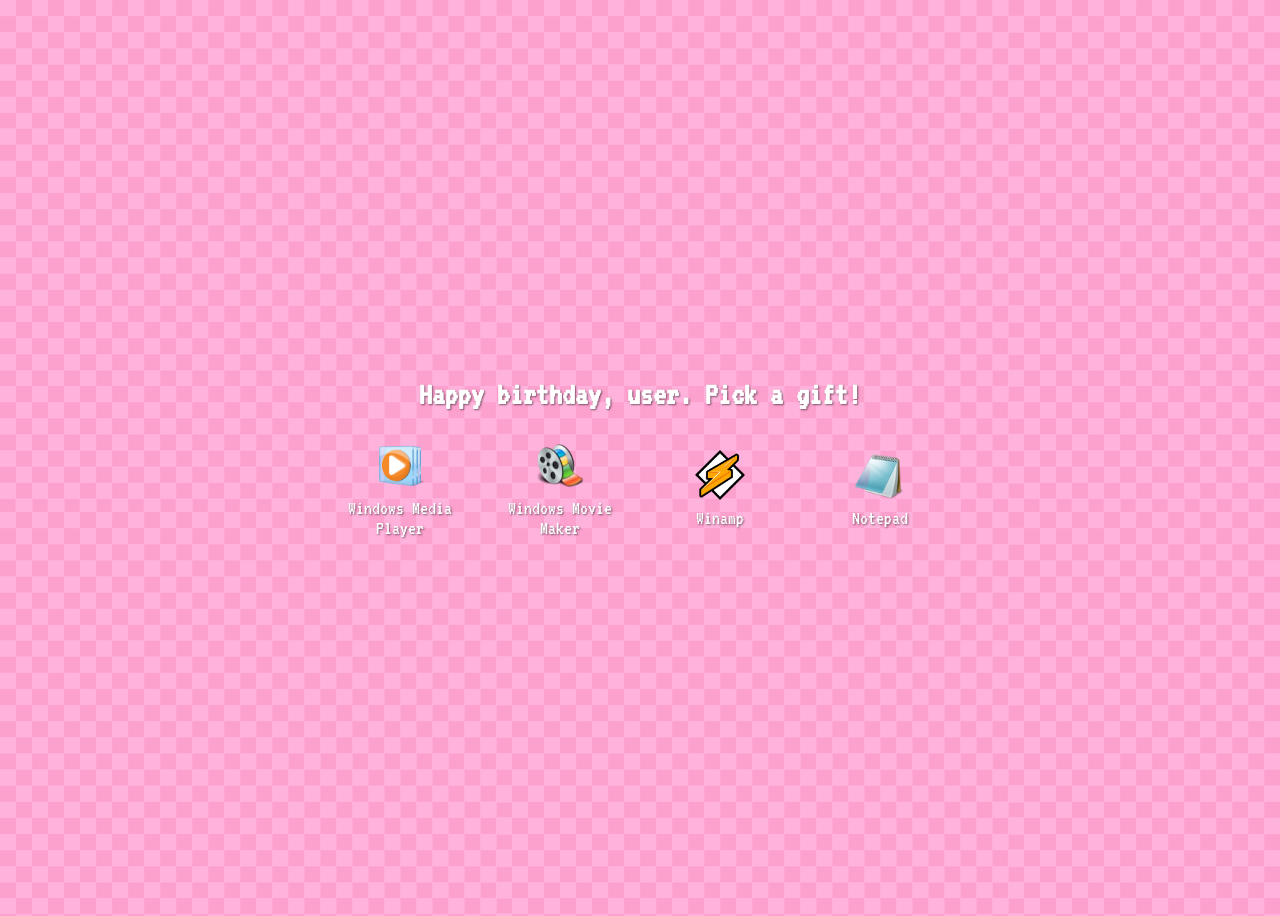
<file: index.html>
<!DOCTYPE html>
<html>
<head>
    <title>Start</title>
    <meta charset="utf-8">
    <meta name="viewport" content="width=device-width, initial-scale=1">
    <link rel="stylesheet" href="style.css" />
    <link href="https://fonts.googleapis.com/css2?family=Pixelify+Sans&family=VT323&family=Silkscreen&display=swap" rel="stylesheet">
</head>
<body>
    <div class="center-stack">
        <h1>Happy birthday, user. Pick a gift!</h1>
        <div class="icon-row">
            <div class="icon">
                <a href="page2.html">
                    <img src="images/wmp.png" />
                    <p>Windows Media Player</p>
                </a>
            </div>
            <div class="icon">
                <a href="page5.html">
                <img src="images/wmm.webp" />
                <p>Windows Movie Maker</p>
                </a>
            </div>
            <div class="icon">
                <a href="page4.html">
                    <img src="images/winamp.webp" />
                    <p>Winamp</p>
                </a>
            </div>

            <div class="icon">
                <a href="page3.html">
                    <img src="images/Notepad.webp" />
                    <p>Notepad</p>
                </a>
            </div>
        </div>
    </div>

</body>
</html>
</file>
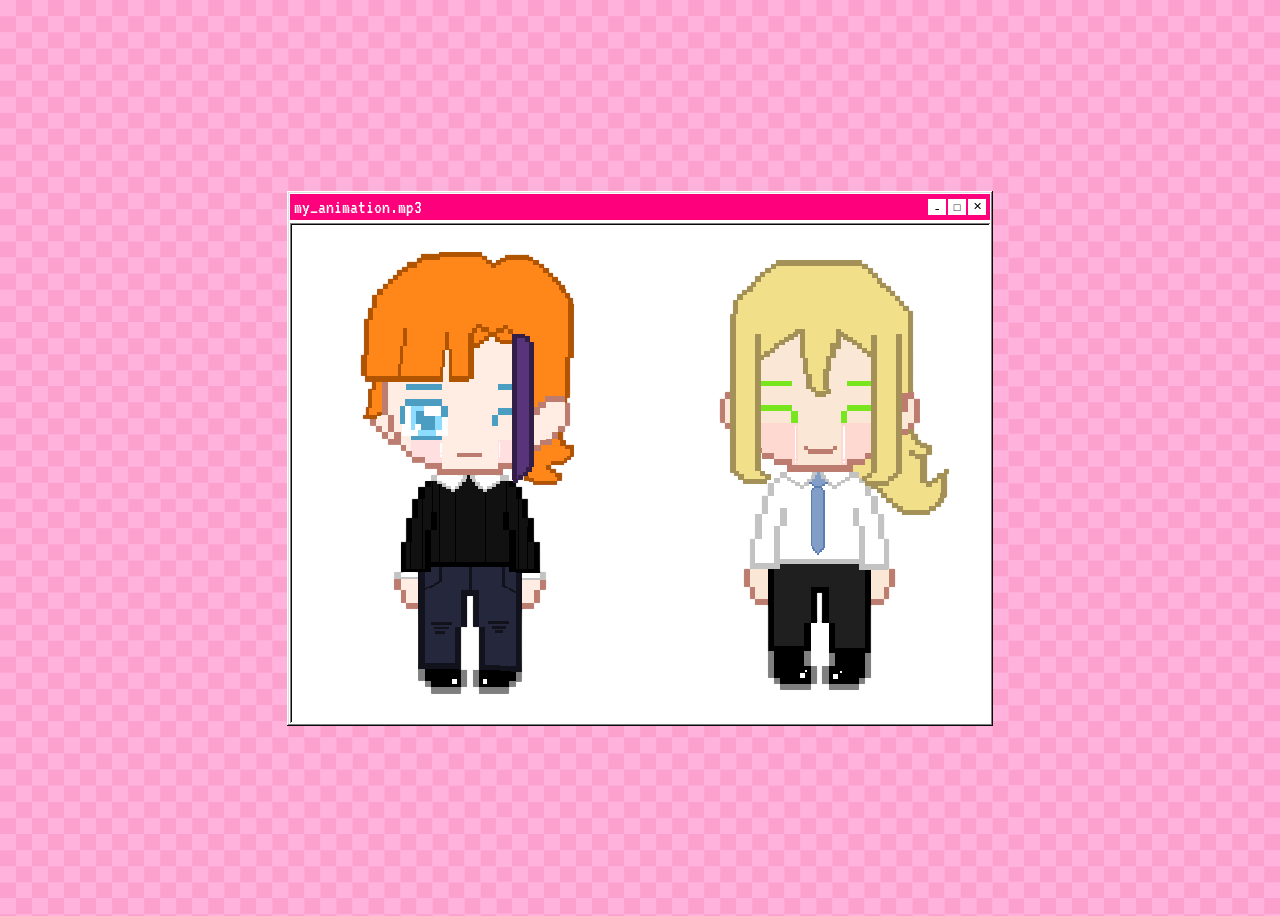
<file: page2.html>
<!DOCTYPE html>
<html>
<head>
    <title>my_animation.mp3</title>
    <meta charset="utf-8">
    <link rel="stylesheet" href="style.css" />
    <meta name="viewport" content="width=device-width, initial-scale=1">
    <link href="https://fonts.googleapis.com/css2?family=Pixelify+Sans&family=VT323&family=Silkscreen&display=swap" rel="stylesheet">
</head>
<body>
    <div class="page-center">
        <div class="window open">
            <div class="titlebar">
                <span class="text">my_animation.mp3</span>
                <div class="buttons">
                    <span class="btn">_</span>
                    <span class="btn">□</span>
                    <a class="btn" href="index.html">✕</a>
                </div>
            </div>
            <div class="scene">
                <img class="char left" src="images/sam-Photoroom.png" />
                <img class="char right" src="images/miran-Photoroom.png" />
                <img class="heart" src="images/heart.png" />
                <p class="ily">Love you</p>
            </div>
        </div>
    </div>
</body>
</html>
</file>
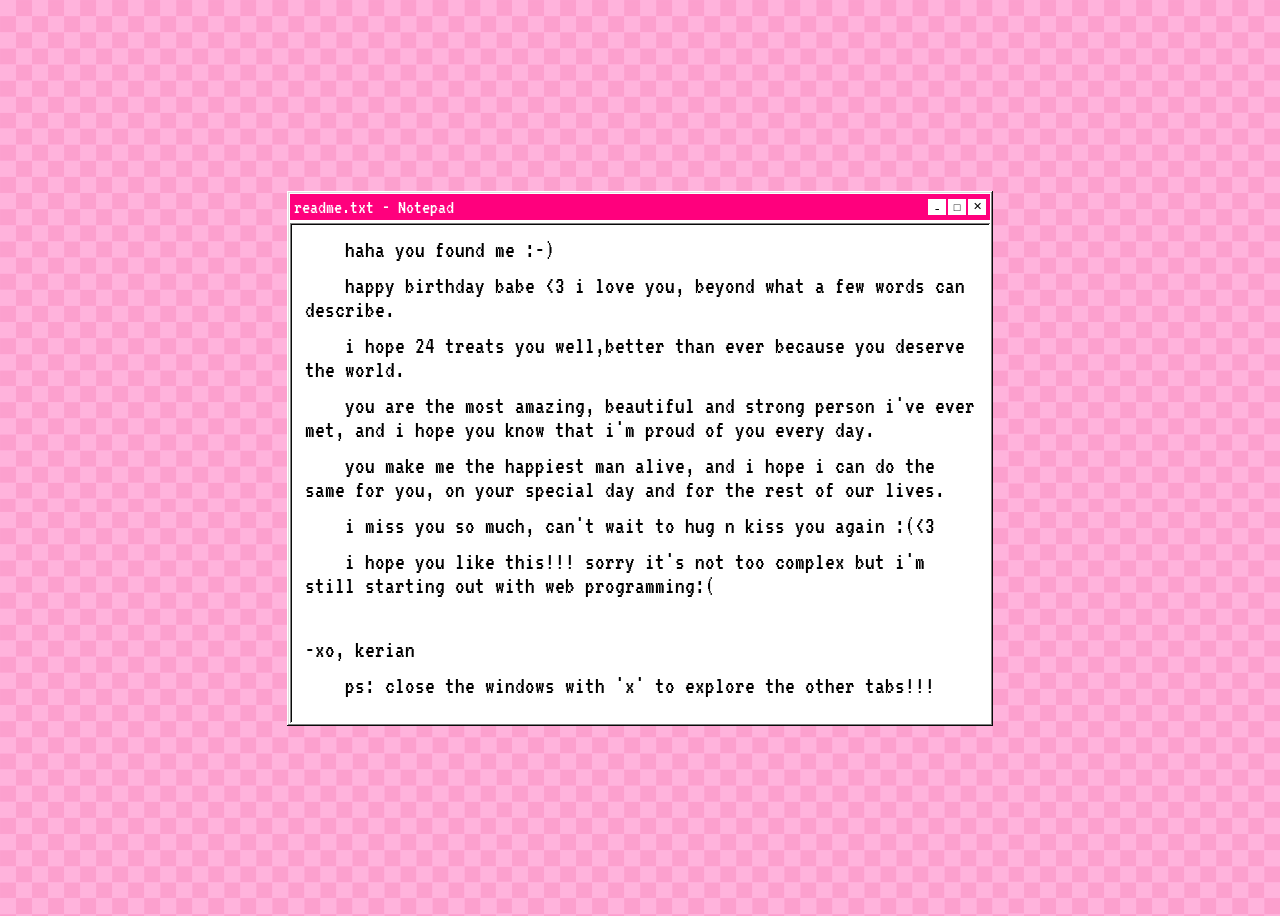
<file: page3.html>
<!DOCTYPE html>
<html>
<head>
    <title>readme.txt - Notepad</title>
    <meta charset="utf-8">
    <meta name="viewport" content="width=device-width, initial-scale=1">
    <link rel="stylesheet" href="style.css" />
    <link href="https://fonts.googleapis.com/css2?family=Pixelify+Sans&family=VT323&family=Silkscreen&display=swap" rel="stylesheet">
</head>
<body>
    <div class="page-center">
        <div class="window open">
            <div class="titlebar">
                <span class="text">readme.txt - Notepad</span>
                <div class="buttons">
                    <span class="btn">_</span>
                    <span class="btn">□</span>
                    <a class="btn" href="index.html">✕</a>
                </div>
            </div>
            <div class="scene">
                <div class="note">
                    <p>haha you found me :-)<p>
                    <p>happy birthday babe &lt;3 i love you, beyond what a few words can describe.</p>
                    <p>  i hope 24 treats you well,better than ever because you deserve the world.</p>
                    <p>  you are the most amazing, beautiful and strong person i've ever met, and i hope you know that i'm proud of you every day.</p>
                    <p>  you make me the happiest man alive, and i hope i can do the same for you, on your special day and for the rest of our lives.</p>
                    <p>  i miss you so much, can't wait to hug n kiss you again :(&lt;3</p>
                    <p>  i hope you like this!!! sorry it's not too complex but i'm still starting out with web programming:(</p>
                    <p class="signoff"> -xo, kerian </p>
                    <p>  ps: close the windows with 'x' to explore the other tabs!!!</p>
                </div>

            </div>
        </div>
    </div>
</body>
</html>
</file>
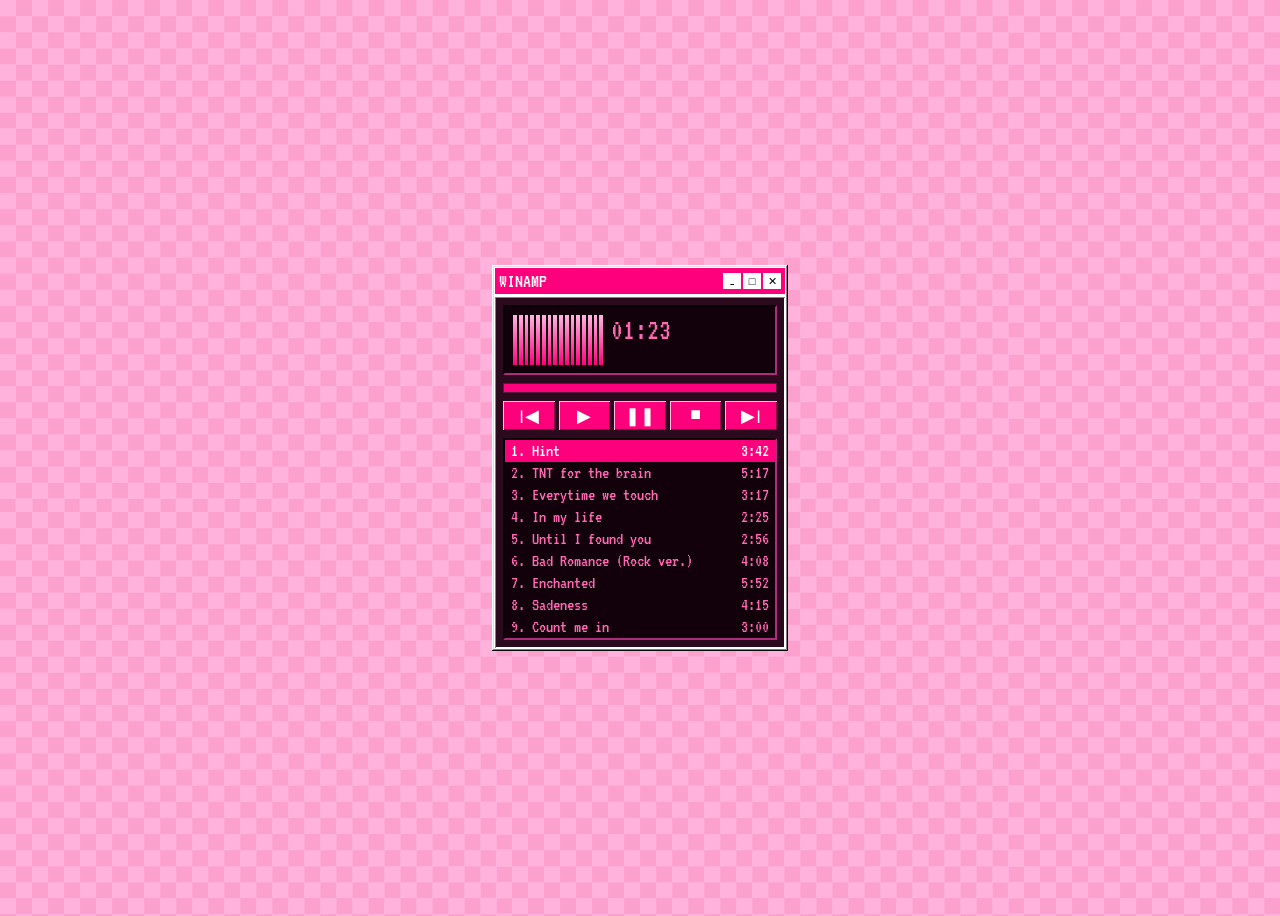
<file: page4.html>
<!DOCTYPE html>
<html>
<head>
    <title>Winamp Player</title>
    <meta charset="utf-8">
    <meta name="viewport" content="width=device-width, initial-scale=1">
    <link rel="stylesheet" href="style.css" />
    <link href="https://fonts.googleapis.com/css2?family=Pixelify+Sans&family=VT323&family=Silkscreen&display=swap" rel="stylesheet">
</head>
<body>
    <div class="page-center">
        <div class="window winamp open">
            <div class="titlebar">
                <span class="text">WINAMP</span>
                <div class="buttons">
                    <span class="btn">_</span>
                    <span class="btn">□</span>
                    <a class="btn" href="index.html">✕</a>
                </div>
            </div>

            <div class="player">
                <div class="display">
                    <div class="visualizer">
                        <span></span><span></span><span></span><span></span>
                        <span></span><span></span><span></span><span></span>
                        <span></span><span></span><span></span><span></span>
                        <span></span><span></span><span></span><span></span>
                    </div>
                    <div class="info">
                        <div class="time">01:23</div>
                        <div class="marquee"><span>read the first letter of each song starting with the 2nd :) </span></div>
                    </div>
                </div>

                <div class="seek"><div class="seek-fill"></div></div>

                <div class="controls">
                    <span>|◀</span>
                    <span>▶</span>
                    <span>❚❚</span>
                    <span>■</span>
                    <span>▶|</span>

                </div>
                <div class="playlist">
                    <a class="track playing"><span>1. Hint</span><span>3:42</span></a>
                    <a class="track" href="https://www.youtube.com/watch?v=i0JafaRjO4k&list=RDi0JafaRjO4k"><span>2. TNT for the brain</span><span>5:17</span></a>
                    <a class="track" href="https://www.youtube.com/watch?v=84sHTvn6xf8&list=RD84sHTvn6xf8"><span>3. Everytime we touch</span><span>3:17</span></a>
                    <a class="track" href="https://youtu.be/N0tOm2mjWAw?si=1oJiD79h7r3Em2fg"><span>4. In my life</span><span>2:25</span></a>
                    <a class="track" href="https://youtu.be/kPlSyYtE63M?si=EivJT85FC1P1mIUI"><span>5. Until I found you</span><span>2:56</span></a>
                    <a class="track" href="https://youtu.be/Ll4NJs3NBIU?si=R308pG2K6ZmNokGQ"><span>6. Bad Romance (Rock ver.)</span><span>4:08</span></a>
                    <a class="track" href="https://youtu.be/vv3um0BlygY?si=hf8iUp93p22buts1"><span>7. Enchanted</span><span>5:52</span></a>
                    <a class="track" href="https://youtu.be/rCElGHuHDwY?si=MDNTx1tj0hCXzvfp"><span>8. Sadeness</span><span>4:15</span></a>
                    <a class="track" href="https://youtu.be/7SX06NRJ8GM?si=jNVKCBoEslHeYF2i"><span>9. Count me in</span><span>3:00</span></a>
                </div>
            </div>
        </div>
    </div>
</body>
</html>
</file>
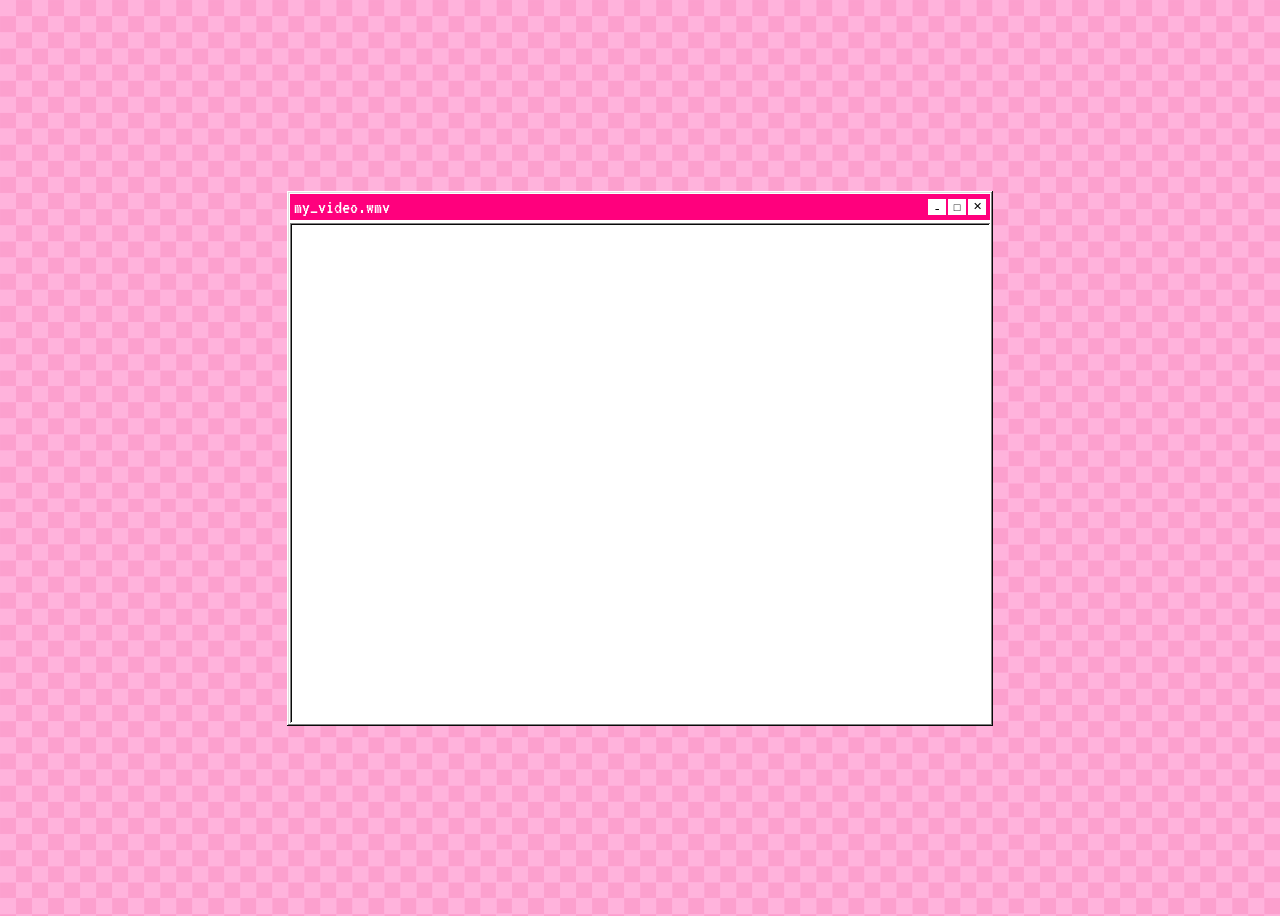
<file: page5.html>
<!DOCTYPE html>
<html>
<head>
    <title>Movie Maker</title>
    <meta charset="utf-8">
    <link rel="stylesheet" href="style.css" />
    <meta name="viewport" content="width=device-width, initial-scale=1">
    <link href="https://fonts.googleapis.com/css2?family=Pixelify+Sans&family=VT323&family=Silkscreen&display=swap" rel="stylesheet">
</head>
<body>
    <div class="page-center">
        <div class="window open">
            <div class="titlebar">
                <span class="text">my_video.wmv</span>
                <div class="buttons">
                    <span class="btn">_</span>
                    <span class="btn">□</span>
                    <a class="btn" href="index.html">✕</a>
                </div>
            </div>
            <div class="scene">
                <iframe width="560" height="315" src="https://www.youtube.com/embed/oxFtTvhdBA0?si=whFp0nqrUcXPChgj" title="YouTube video player" frameborder="0" allow="accelerometer; autoplay; clipboard-write; encrypted-media; gyroscope; picture-in-picture; web-share" referrerpolicy="strict-origin-when-cross-origin" allowfullscreen></iframe>
            </div>
        </div>

    </div> 
    
</body>
</html>
</file>
<file: style.css>
body{
    background: url(images/pink.png);
}
.page-center {
    min-height: 100vh;
    display: flex;
    justify-content: center;
    align-items: center;
}

a.btn {
    text-decoration: none;
    color: black;
}

.note {
    margin: 0;
    padding: 15px;
    font-family: 'VT323', monospace;
    font-size: 24px;
}
.note p{
    margin: 0 0 12px;
    text-indent: 40px;
}
.note .signoff{
    margin-top: 40px;
    text-indent: 0;
   
}
.window {
    display: none;
    width: 700px;
    padding: 3px;
    background: white;
    box-shadow: inset -1px -1px #0a0a0a, inset 1px 1px #ffffff, inset -2px -2px #808080, inset 2px 2px #dfdfdf;
}
.window.open{
    display: block;
 
}
.titlebar {
    display: flex;
    justify-content: space-between;
    align-items: center;
    padding: 3px 4px;
    background: #ff007d;
    color: white;
    font-family: 'VT323';
    font-size: 20px;
}
.buttons{
    display: flex;
    gap: 2px;
}
.btn{
    width: 18px;
    height: 16px;
    display: flex;
    align-items: center;
    justify-content: center;
    background:white;
    color: black;
    font-size: 11px;
    cursor: pointer;

}
.scene {
    position: relative;
    width: 700px;
    height: 500px;
    overflow: auto;
    background-color: white;
    margin-top: 3px;
    box-shadow: inset 1px 1px #808080, inset -1px -1px #ffffff, inset 2px 2px #0a0a0a;
}

    .scene img {
        position: absolute;
        bottom: 0;
        height: 500px; /* width follows automatically */
        image-rendering: pixelated;
    }

.right {
    right: 0;
    transition: transform 2s ease-in-out;}

.scene:hover .right{
    transform: translateX(-180px);
}

.left {
    left: 0;
}
.scene .heart {
    position: absolute;
    top: 180px;
    right: 60px;
    bottom: auto;
    height: 90px; /* cancels height: 500px; adjust to taste */
    image-rendering: pixelated;
    z-index: 2;
    opacity: 0;
    transition: opacity 0.2s;
}
.scene:hover .heart {
    opacity: 1;
    transition: opacity 0.3s 2s;
}
.scene .ily{
    position: absolute;
    top: 250px;
    right: 60px;
    bottom: auto;
    height: 90px; /* cancels height: 500px; adjust to taste */
    font-family:'VT323';
    font-weight: bold;
    font-size: 30px;
    z-index: 2;
    opacity: 0;
    transition: opacity 0.2s;
}

.scene:hover .ily {
    opacity: 1;
    transition: opacity 0.3s 2s;
}
        
.icon-row{
    display:flex;
    justify-content: center;
    align-items: center;
    gap: 40px;
   
}
.icon{
   display: flex;
   flex-direction: column;
   align-items: center;
   width: 120px;
   text-align: center;
}
.icon img{
    width: 50px;
    height:50px;
}
.icon p{
    font-family:'VT323', monospace;
    font-size: 20px;
    margin: 8px 0 0;
    color: white;
    text-shadow:1px 1px 2px rgba(0,0,0,0.5);
}
h1 {
    font-family: 'VT323', monospace;
    color: white;
    text-align: center;
    margin: 0 0 30px;
    text-shadow: 1px 1px 2px rgba(0,0,0,0.5);
}
.center-stack {
    min-height: 100vh; 
    display: flex;
    flex-direction: column;
    justify-content: center; 
    align-items: center;
}
.icon a {
    display: flex;
    flex-direction: column;
    align-items: center;
    text-decoration: none; /* removes the underline */
    color: white; /* stops the blue/purple */
}

.window.winamp {
    width: 290px;
}

.player {
    background: #2b0a1e;
    padding: 8px;
    margin-top: 3px;
    font-family: 'VT323', monospace;
    box-shadow: inset 1px 1px #808080, inset -1px -1px #ffffff;
}

.display {
    display: flex;
    gap: 8px;
    background: #12000a;
    padding: 8px;
    border: 2px inset #5a1740;
}

/* bouncing bars */
.visualizer {
    display: flex;
    align-items: flex-end;
    gap: 2px;
    height: 50px;
    width: 90px;
}

    .visualizer span {
        flex: 1;
        height: 100%;
        background: linear-gradient(to top, #ff007d, #ffb6e1);
        transform-origin: bottom;
        animation: bounce 0.5s ease-in-out infinite alternate;
    }

        .visualizer span:nth-child(2n) {
            animation-duration: 0.5s;
            animation-delay: -0.2s;
        }

        .visualizer span:nth-child(3n) {
            animation-duration: 0.9s;
            animation-delay: -0.4s;
        }

        .visualizer span:nth-child(5n) {
            animation-duration: 0.6s;
            animation-delay: -0.1s;
        }

@keyframes bounce {
    from {
        transform: scaleY(0.1);
    }

    to {
        transform: scaleY(1);
    }
}

.info {
    flex: 1;
    min-width: 0;
    color: #ff69b4;
}

.time {
    font-size: 30px;
    line-height: 1;
}

/* scrolling title */
.marquee {
    overflow: hidden;
    white-space: nowrap;
    font-size: 20px;
}

    .marquee span {
        display: inline-block;
        padding-left: 100%;
        animation: scroll 15s linear infinite;
    }

@keyframes scroll {
    to {
        transform: translateX(-100%);
    }
}

/* progress bar */
.seek {
    height: 8px;
    margin: 8px 0;
    background: #12000a;
    border: 1px solid #5a1740;
}

.seek-fill {
    height: 100%;
    background: #ff007d;
    animation: progress 120s linear infinite;
}

@keyframes progress {
    from {
        width: 0;
    }

    to {
        width: 100%;
    }
}

/* buttons */
.controls {
    display: flex;
    gap: 4px;
}

    .controls span {
        flex: 1;
        text-align: center;
        padding: 4px 0;
        font-size: 18px;
        color: white;
        background: #ff007d;
        cursor: pointer;
        box-shadow: inset 1px 1px #ffb6e1, inset -1px -1px #8a0045;
    }

        .controls span:hover {
            background: #ff3399;
        }
.playlist {
    margin-top: 8px;
    max-height: 200px; /* shows ~5 rows, scrolls if you add more */
    overflow-y: auto;
    background: #12000a;
    border: 2px inset #5a1740;
    font-size: 18px;
}

.track {
    display: flex;
    justify-content: space-between;
    padding: 2px 6px;
    color: #ff69b4;
    cursor: pointer;
}

    .track:hover {
        background: #3d0f2b;
    }

    .track.playing {
        background: #ff007d;
        color: white;
    }

/* pink scrollbar (Chrome/Edge) */
.playlist::-webkit-scrollbar {
    width: 10px;
}

.playlist::-webkit-scrollbar-track {
    background: #2b0a1e;
}

.playlist::-webkit-scrollbar-thumb {
    background: #ff007d;
}
a.track {
    text-decoration: none;
    color: #ff69b4;
}

a.track.playing {
    color: white;
}
.scene iframe{
    width: 100%;
    height: 100%;
    border: 0;
}
@media (max-width: 700px) {

    /* window fits the screen, padding included */
    .window {
        box-sizing: border-box;
        width: 92vw;
    }

    .page-center,
    .center-stack {
        padding: 12px 0;
        box-sizing: border-box;
    }

    /* scene keeps the desktop 700x500 proportions */
    .scene {
        width: 100%;
        height: 72vw;
    }

        /* text pages (notepad) grow with their content */
        .scene.tall {
            height: auto;
            min-height: 72vw;
        }

        /* sprites fill the scene height, so they scale with it */
        .scene img {
            height: 100%;
        }

        /* percentages in translate are relative to the sprite's own width,
       so -57% matches the desktop slide (180px of a 316px sprite) */
        .scene:hover .right {
            transform: translateX(-57%);
        }

        /* heart and text, positioned as percentages of the scene */
        .scene .heart {
            height: 18%;
            top: 36%;
            right: 8.6%;
        }

        .scene .ily {
            height: auto;
            top: 50%;
            right: 8.6%;
            font-size: 4.2vw;
        }

    /* letter text */
    .note {
        font-size: 20px;
        padding: 10px;
    }

        .note p {
            text-indent: 25px;
        }

    /* bigger tap targets on the title bar buttons */
    .btn {
        width: 24px;
        height: 22px;
        font-size: 13px;
    }

    /* desktop icons wrap instead of overflowing */
    .icon-row {
        flex-wrap: wrap;
        gap: 20px;
    }

    .icon {
        width: 100px;
    }

    h1 {
        font-size: 28px;
        padding: 0 10px;
    }

    /* winamp stays small, never overflows */
    .window.winamp {
        width: 92vw;
        max-width: 290px;
    }
}
</file>
